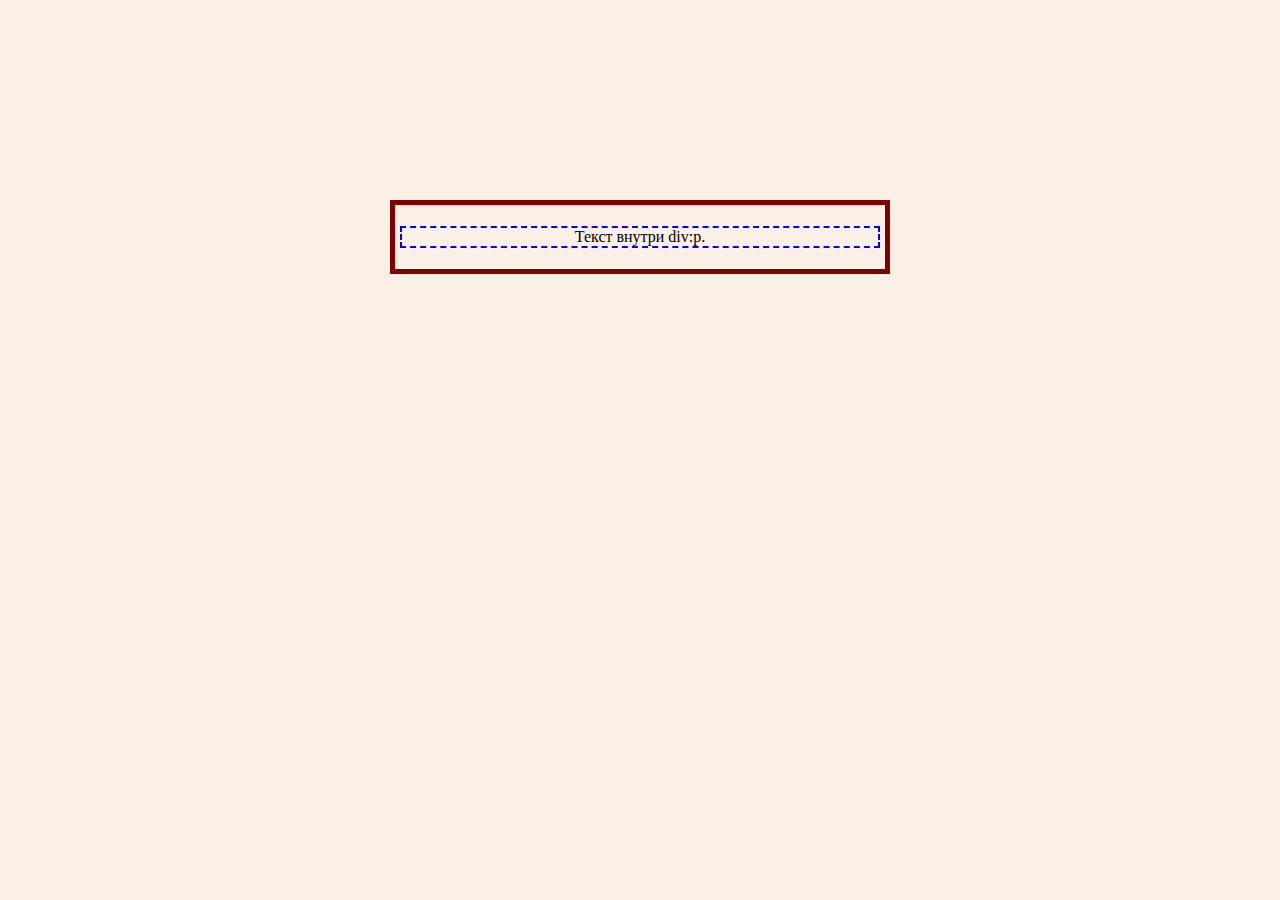
<file: chapter5.html>
<!DOCTYPE html>
<html lang="en">
<head>
    <meta charset="UTF-8">
    <title>Chapter 5</title>
    <link href="style2.css" rel="stylesheet" type="text/css">
</head>
<body>
<div>
    <p>
        Текст внутри div:p.
    </p>
</div>
</body>
</html>
</file>
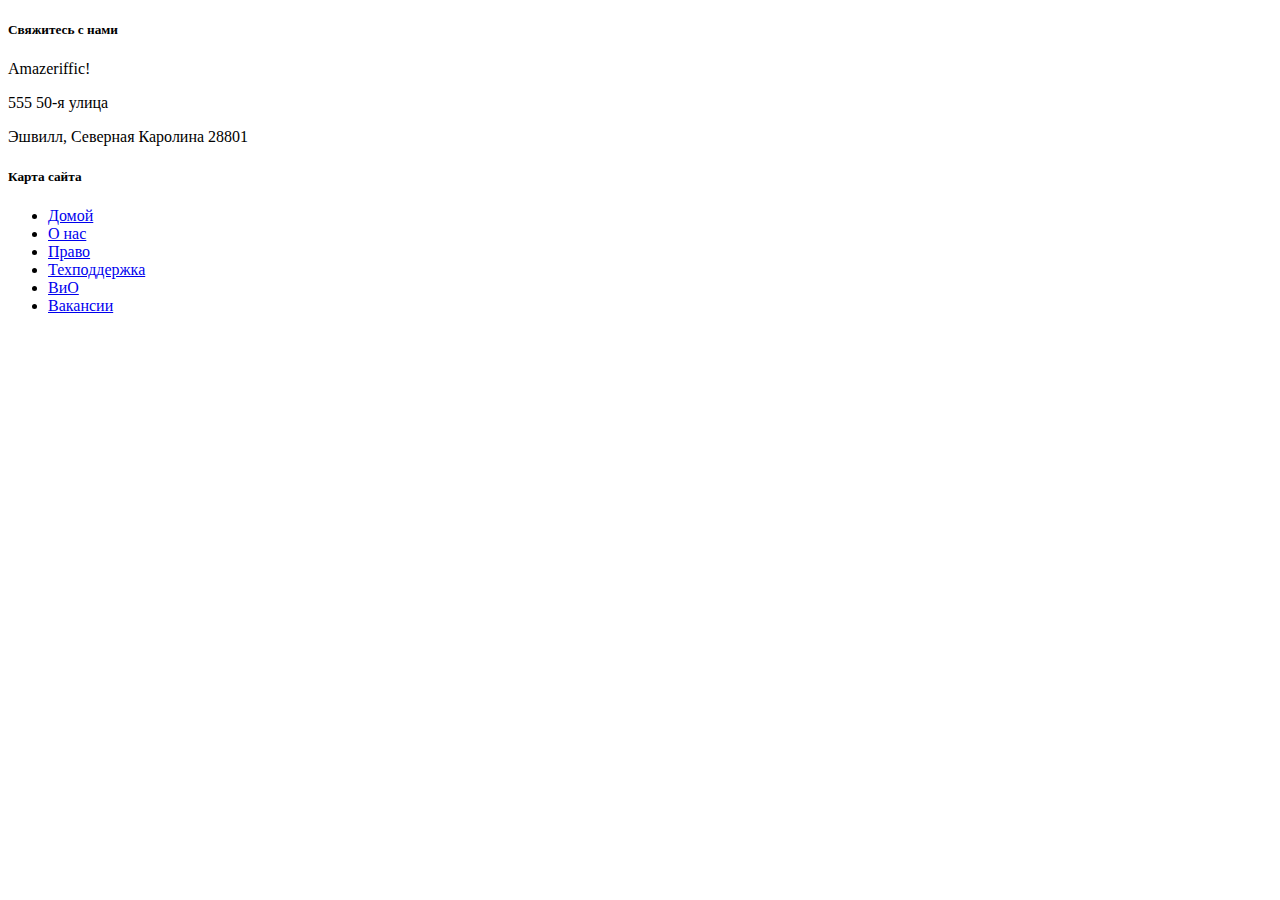
<file: faq.html>
<!DOCTYPE html>
<html lang="en">
<head>
    <meta charset="UTF-8">
    <title></title>
</head>
<body>

<header>

</header>

<main>

</main>

<footer>
    <div class="contact">
        <h5>Свяжитесь с нами</h5>
        <p>Amazeriffic!</p>
        <p>555 50-я улица</p>
        <p>Эшвилл, Северная Каролина 28801</p>
    </div>
    <div class="sitemap">
        <h5>Карта сайта</h5>
        <ul>
            <li><a href="index.html">Домой</a></li>
            <li><a href="#">О нас</a></li>
            <li><a href="#">Право</a></li>
            <li><a href="#">Техподдержка</a></li>
            <li><a href="faq.html">ВиО</a></li>
            <li><a href="#">Вакансии</a></li>
        </ul>
    </div>

</footer>


</body>
</html>
</file>
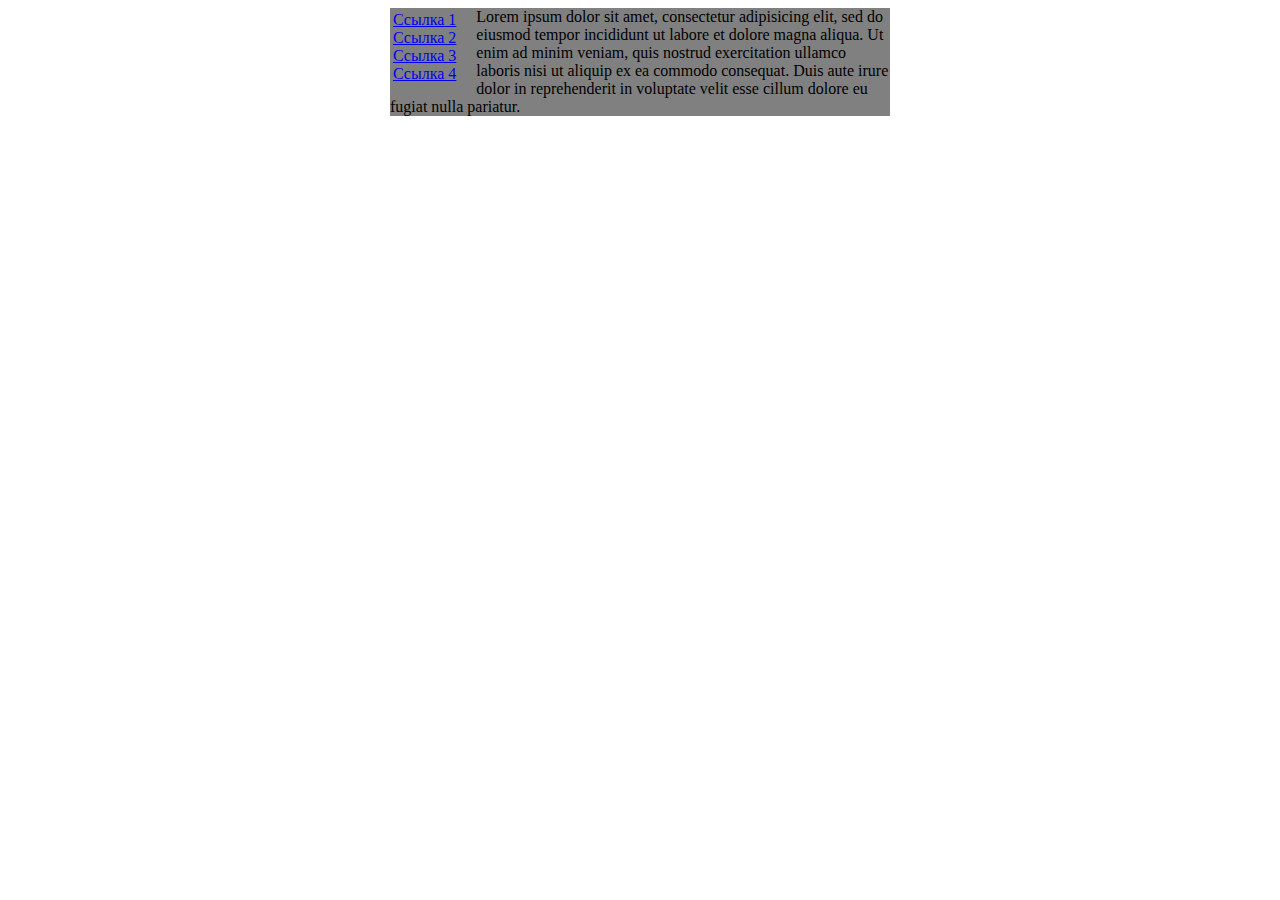
<file: float.html>
<!DOCTYPE html>
<html lang="en">
<head>
    <meta charset="UTF-8">
    <link href="float.css" rel="stylesheet" type="text/css">
    <title></title>
</head>
<body>
<main>
    <nav>
        <p><a href="#">Ссылка 1</a></p>
        <p><a href="#">Ссылка 2</a></p>
        <p><a href="#">Ссылка 3</a></p>
        <p><a href="#">Ссылка 4</a></p>
    </nav>
    <p>Lorem ipsum dolor sit amet, consectetur adipisicing elit, sed do
        eiusmod tempor incididunt ut labore et dolore magna aliqua. Ut enim
        ad minim veniam, quis nostrud exercitation ullamco laboris nisi ut
        aliquip ex ea commodo consequat. Duis aute irure dolor in
        reprehenderit in voluptate velit esse cillum dolore eu fugiat
        nulla pariatur.
    </p>
</main>
</body>
</html>
</file>
<file: style2.css>
body{
    background: linen;
    width: 500px;
    margin: 200px auto;
}

div {
    border: 5px solid maroon;
    text-align: center;
    padding: 5px;
}
p {
    border: 2px dashed blue;
}
</file>
<file: float.css>
main {
    width: 500px;
    margin: auto;
    background: gray;
}
nav {
    /* ������� ������� ����������� �� ��������� ������, ���� ������ ����� ������ ������� */
    /*border: 3px solid black;*/
    padding: 3px;
    padding-right: 20px;
    /*width: 200px;*/
    float: left;
}
p {
    margin: 0; /* ���� �� ������� �� ��������� */
}
</file>
